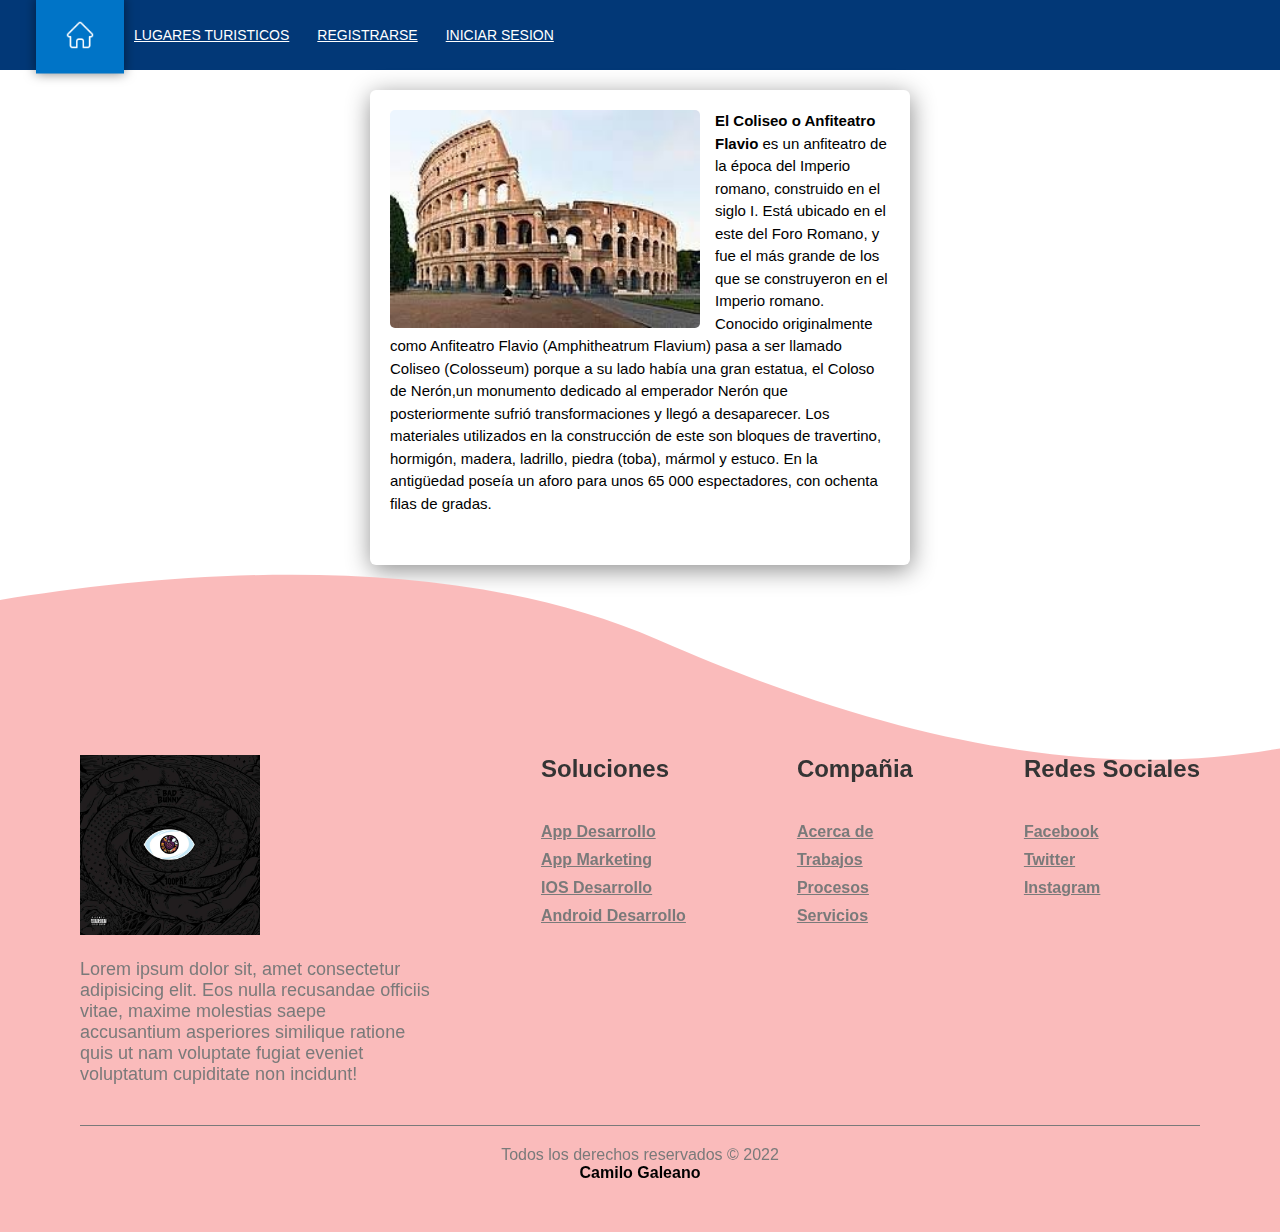
<file: Lugares/coliseo romano.html>
<!DOCTYPE html>
<html lang="en">

<head>
    <meta charset="UTF-8">
    <meta http-equiv="X-UA-Compatible" content="IE=edge">
    <meta name="viewport" content="width=device-width, initial-scale=1.0">
    <title>Coliseo Romano</title>
    <link rel="stylesheet" href="./Estilos de todo los lugares.css">
    <link rel="stylesheet" href="../estilos de la pagina.css">
    <link rel="shortcut icon" href="../imagenes/71LX9dm-rTL._SL1200_.jpg">
</head>

<body>
    <header>

        <div class="container_menu">
            <div class="menu">
                <nav>
                    <ul>
                        <li><a href="../index.html" id="selected"></a></li>
                        <li><a href="#">Lugares Turisticos</a>

                            <ul>
                                <li><a href="./Muralla china.html">La gran Muralla China</a></li>
                                <li><a href="./TORRE EIFFEL.html">Torre Eifel</a></li>
                                <li><a href="./coliseo romano.html">El Coliseo Romano</a></li>
                                <li><a href="./Piramide.html">Piramides De Egipto</a></li>
                                <li><a href="./Opera Sydney.html">Opera De Sydney</a></li>
                                <li><a href="./notre dame.html">Notre Dame</a></li>
                                <li><a href="./taj mahal.html">Taj Mahal</a></li>
                                <li><a href="./desierto de la tatacoa.html">Desierto De La Tatacoa</a></li>
                            </ul>

                        </li>
                        <li><a href="../register.html">Registrarse</a></li>
                        <li><a href="../login.html">Iniciar Sesion</a></li>

                    </ul>
                </nav>


            </div>

        </div>


    </header>
    <div class="torre">

        <img src="../imagenes/coliseo1.jpg" alt="">

        <p> <b>El Coliseo o Anfiteatro Flavio</b> es un anfiteatro de la
            época del
            Imperio romano, construido en el siglo I. Está ubicado en el este del Foro Romano, y fue el más grande de
            los que se construyeron en el Imperio romano. Conocido originalmente como Anfiteatro Flavio (Amphitheatrum
            Flavium) pasa a ser llamado Coliseo (Colosseum) porque a su lado había una gran estatua, el Coloso de
            Nerón,un monumento dedicado al emperador Nerón que posteriormente sufrió transformaciones y llegó a
            desaparecer.

            Los materiales utilizados en la construcción de este son bloques de travertino, hormigón, madera, ladrillo,
            piedra (toba), mármol y estuco. En la antigüedad poseía un aforo para unos 65 000 espectadores, con ochenta
            filas de gradas.
        </p>


    </div>



    <footer>

        <div class="container__footer">
            <div class="box__footer">
                <div class="logo">
                    <img src="../imagenes/71LX9dm-rTL._SL1200_.jpg" alt="">
                </div>
                <div class="terms">
                    <p>Lorem ipsum dolor sit, amet consectetur adipisicing elit. Eos nulla recusandae officiis vitae,
                        maxime molestias saepe accusantium asperiores similique ratione quis ut nam voluptate fugiat
                        eveniet voluptatum cupiditate non incidunt!</p>
                </div>
            </div>
            <div class="box__footer">
                <h2>Soluciones</h2>
                <a href="#">App Desarrollo</a>
                <a href="#">App Marketing</a>
                <a href="#">IOS Desarrollo</a>
                <a href="#">Android Desarrollo</a>

            </div>
            <div class="box__footer">
                <h2>Compañia</h2>
                <a href="#">Acerca de</a>
                <a href="#">Trabajos</a>
                <a href="#">Procesos</a>
                <a href="#">Servicios</a>
            </div>
            <div class="box__footer">
                <h2>Redes Sociales</h2>
                <a href="https://www.facebook.com/camilo.galeano.54390"><i
                        class="fa-brands fa-facebook"></i>Facebook</a>
                <a href="https://twitter.com/Camigm_420"><i class="fa-brands fa-twitter"></i>Twitter</a>
                <a href="https://www.instagram.com/camilo_galeano16/"><i
                        class="fa-brands fa-instagram"></i>Instagram</a>

            </div>

        </div>
        <div class="box__copyright">
            <hr>
            <p>Todos los derechos reservados © 2022 </p> <b>Camilo Galeano</b>



        </div>
    </footer>

</body>

</html>
</file>
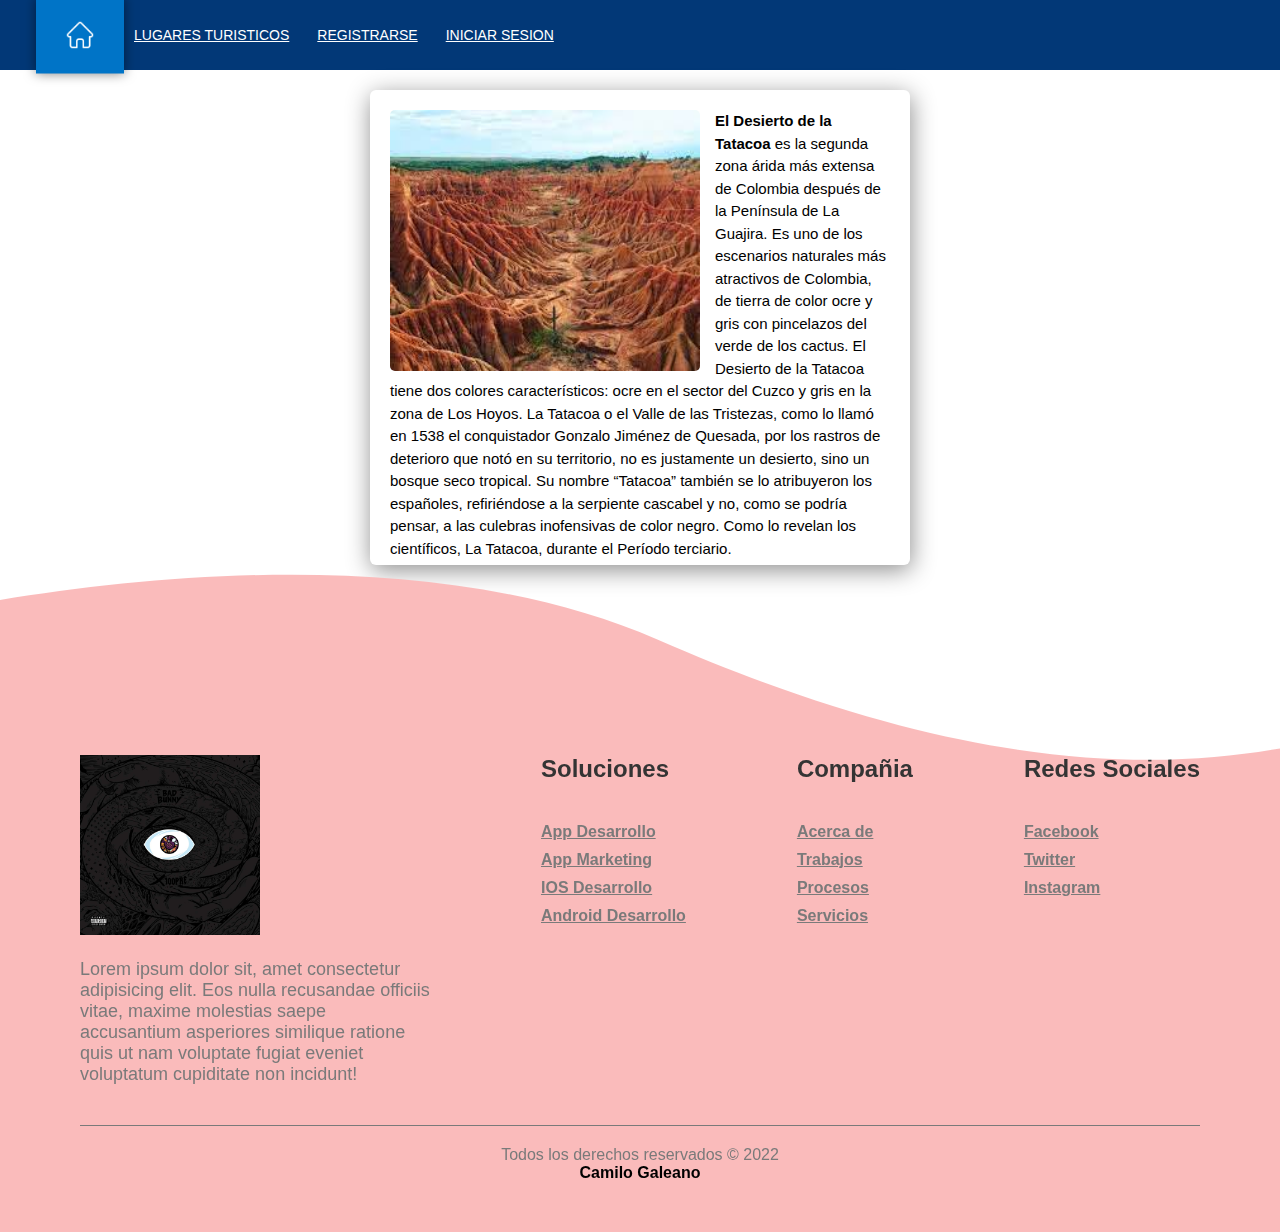
<file: Lugares/desierto de la tatacoa.html>
<!DOCTYPE html>
<html lang="en">

<head>
    <meta charset="UTF-8">
    <meta http-equiv="X-UA-Compatible" content="IE=edge">
    <meta name="viewport" content="width=device-width, initial-scale=1.0">
    <title>Desierto De La Tatacoa</title>
    <link rel="stylesheet" href="./Estilos de todo los lugares.css">
    <link rel="stylesheet" href="../estilos de la pagina.css">
    <link rel="shortcut icon" href="../imagenes/71LX9dm-rTL._SL1200_.jpg">
</head>

<body>
    <header>

        <div class="container_menu">
            <div class="menu">
                <nav>
                    <ul>
                        <li><a href="../index.html" id="selected"></a></li>
                        <li><a href="#">Lugares Turisticos</a>

                            <ul>
                                <li><a href="./Muralla china.html">La gran Muralla China</a></li>
                                <li><a href="./TORRE EIFFEL.html">Torre Eifel</a></li>
                                <li><a href="./coliseo romano.html">El Coliseo Romano</a></li>
                                <li><a href="./Piramide.html">Piramides De Egipto</a></li>
                                <li><a href="./Opera Sydney.html">Opera De Sydney</a></li>
                                <li><a href="./notre dame.html">Notre Dame</a></li>
                                <li><a href="./taj mahal.html">Taj Mahal</a></li>
                                <li><a href="./desierto de la tatacoa.html">Desierto De La Tatacoa</a></li>
                            </ul>

                        </li>
                        <li><a href="../register.html">Registrarse</a></li>
                        <li><a href="../login.html">Iniciar Sesion</a></li>

                    </ul>
                </nav>


            </div>

        </div>


    </header>
    <div class="torre">

        <img src="../imagenes/desierto1.jpg" alt="">

        <p> <b>El Desierto de la Tatacoa</b>  es la segunda zona árida más extensa de Colombia después de la Península de La
            Guajira. Es uno de los escenarios naturales más atractivos de Colombia, de tierra de color ocre y gris con
            pincelazos del verde de los cactus. El Desierto de la Tatacoa tiene dos colores característicos: ocre en el
            sector del Cuzco y gris en la zona de Los Hoyos.

            La Tatacoa o el Valle de las Tristezas, como lo llamó en 1538 el conquistador Gonzalo Jiménez de Quesada,
            por los rastros de deterioro que notó en su territorio, no es justamente un desierto, sino un bosque seco
            tropical. Su nombre “Tatacoa” también se lo atribuyeron los españoles, refiriéndose a la serpiente cascabel
            y no, como se podría pensar, a las culebras inofensivas de color negro. Como lo revelan los científicos, La
            Tatacoa, durante el Período terciario.
        </p>


    </div>



    <footer>

        <div class="container__footer">
            <div class="box__footer">
                <div class="logo">
                    <img src="../imagenes/71LX9dm-rTL._SL1200_.jpg" alt="">
                </div>
                <div class="terms">
                    <p>Lorem ipsum dolor sit, amet consectetur adipisicing elit. Eos nulla recusandae officiis vitae,
                        maxime molestias saepe accusantium asperiores similique ratione quis ut nam voluptate fugiat
                        eveniet voluptatum cupiditate non incidunt!</p>
                </div>
            </div>
            <div class="box__footer">
                <h2>Soluciones</h2>
                <a href="#">App Desarrollo</a>
                <a href="#">App Marketing</a>
                <a href="#">IOS Desarrollo</a>
                <a href="#">Android Desarrollo</a>

            </div>
            <div class="box__footer">
                <h2>Compañia</h2>
                <a href="#">Acerca de</a>
                <a href="#">Trabajos</a>
                <a href="#">Procesos</a>
                <a href="#">Servicios</a>
            </div>
            <div class="box__footer">
                <h2>Redes Sociales</h2>
                <a href="https://www.facebook.com/camilo.galeano.54390"><i
                        class="fa-brands fa-facebook"></i>Facebook</a>
                <a href="https://twitter.com/Camigm_420"><i class="fa-brands fa-twitter"></i>Twitter</a>
                <a href="https://www.instagram.com/camilo_galeano16/"><i
                        class="fa-brands fa-instagram"></i>Instagram</a>

            </div>

        </div>
        <div class="box__copyright">
            <hr>
            <p>Todos los derechos reservados © 2022 </p> <b>Camilo Galeano</b>



        </div>
    </footer>

</body>

</html>
</file>
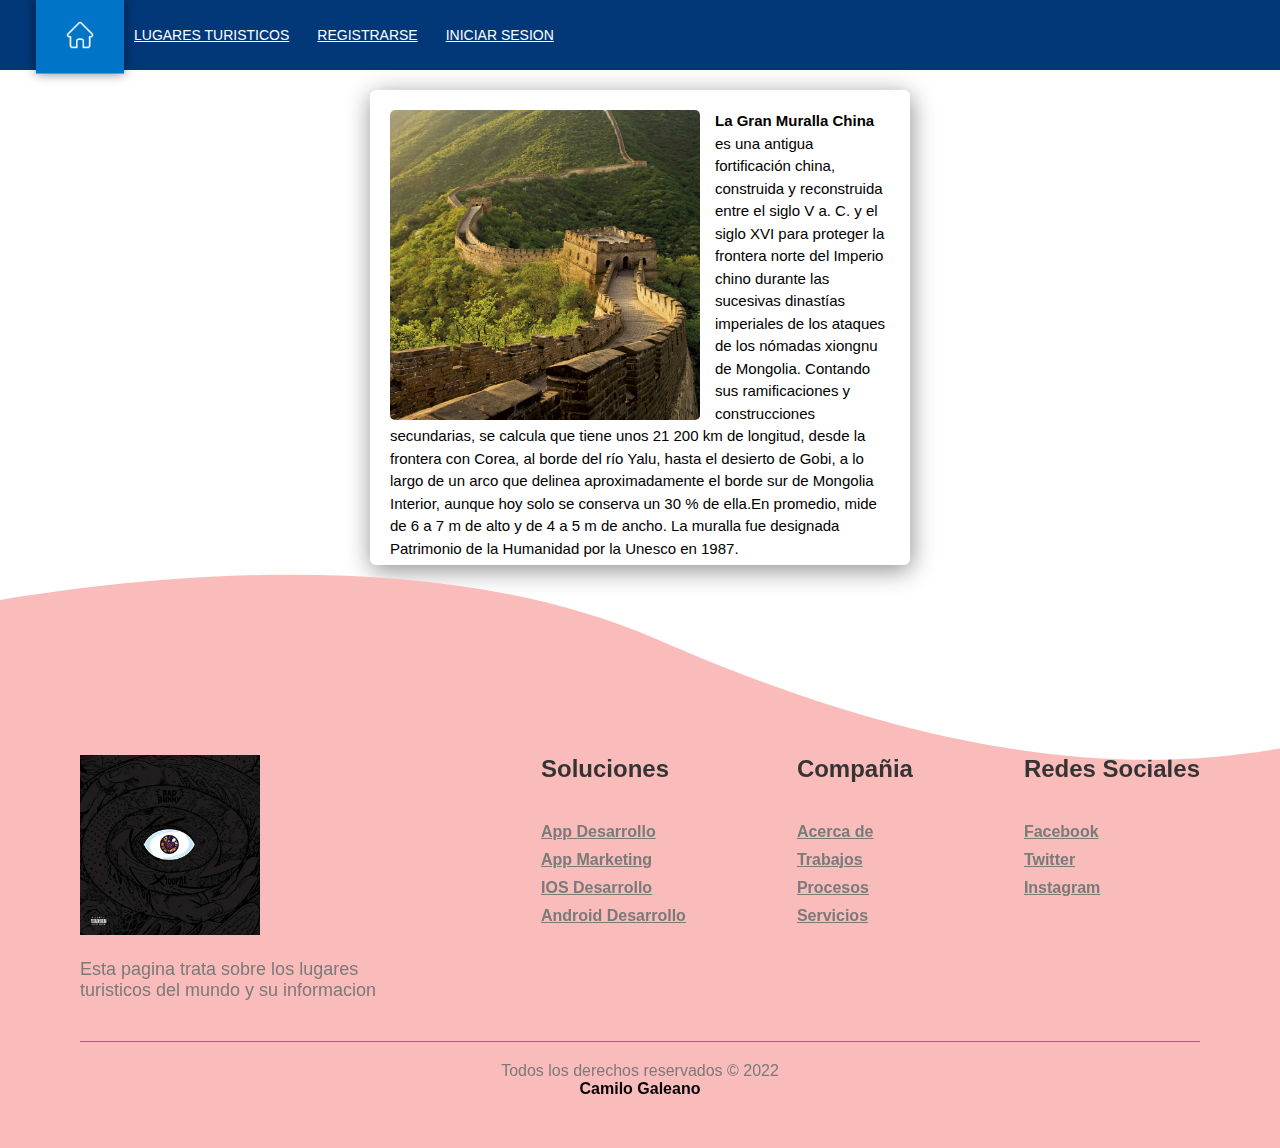
<file: Lugares/Muralla china.html>
<!DOCTYPE html>
<html lang="en">

<head>
    <meta charset="UTF-8">
    <meta http-equiv="X-UA-Compatible" content="IE=edge">
    <meta name="viewport" content="width=device-width, initial-scale=1.0">
    <title>La Muralla China</title>
    <link rel="stylesheet" href="./Estilos de todo los lugares.css">
    <link rel="stylesheet" href="../estilos de la pagina.css">
    <link rel="shortcut icon" href="../imagenes/71LX9dm-rTL._SL1200_.jpg">
</head>

<body>
    <header>

        <div class="container_menu">
            <div class="menu">
                <nav>
                    <ul>
                        <li><a href="../index.html" id="selected"></a></li>
                        <li><a href="#">Lugares Turisticos</a>

                            <ul>
                                <li><a href="./Muralla china.html">La gran Muralla China</a></li>
                                <li><a href="./TORRE EIFFEL.html">Torre Eifel</a></li>
                                <li><a href="./coliseo romano.html">El Coliseo Romano</a></li>
                                <li><a href="./Piramide.html">Piramides De Egipto</a></li>
                                <li><a href="./Opera Sydney.html">Opera De Sydney</a></li>
                                <li><a href="./notre dame.html">Notre Dame</a></li>
                                <li><a href="./taj mahal.html">Taj Mahal</a></li>
                                <li><a href="./desierto de la tatacoa.html">Desierto De La Tatacoa</a></li>
                            </ul>

                        </li>
                        <li><a href="../register.html">Registrarse</a></li>
                        <li><a href="../login.html">Iniciar Sesion</a></li>

                    </ul>
                </nav>


            </div>

        </div>


    </header>
    <div class="torre">

        <img class="muralla" src="../imagenes/muralla-china1.jpg" alt="">

        <p> <b>La Gran Muralla China</b> es una antigua fortificación china, construida y reconstruida entre el siglo V
            a. C.
            y el siglo XVI para proteger la frontera norte del Imperio chino durante las sucesivas dinastías imperiales
            de los ataques de los nómadas xiongnu de Mongolia.
            Contando sus ramificaciones y construcciones secundarias, se calcula que tiene unos 21 200 km de longitud,
            desde la frontera con Corea, al borde del río Yalu, hasta el desierto de Gobi, a lo largo de un arco que
            delinea aproximadamente el borde sur de Mongolia Interior, aunque hoy solo se conserva un 30 % de ella.En
            promedio, mide de 6 a 7 m de alto y de 4 a 5 m de ancho.
            La muralla fue designada Patrimonio de la Humanidad por la Unesco en 1987.
        </p>


    </div>



    <footer>

        <div class="container__footer">
            <div class="box__footer">
                <div class="logo">
                    <img src="../imagenes/71LX9dm-rTL._SL1200_.jpg" alt="">
                </div>
                <div class="terms">
                    <p>Esta pagina trata sobre los lugares turisticos del mundo y su informacion</p>
                </div>
            </div>
            <div class="box__footer">
                <h2>Soluciones</h2>
                <a href="#">App Desarrollo</a>
                <a href="#">App Marketing</a>
                <a href="#">IOS Desarrollo</a>
                <a href="#">Android Desarrollo</a>

            </div>
            <div class="box__footer">
                <h2>Compañia</h2>
                <a href="#">Acerca de</a>
                <a href="#">Trabajos</a>
                <a href="#">Procesos</a>
                <a href="#">Servicios</a>
            </div>
            <div class="box__footer">
                <h2>Redes Sociales</h2>
                <a href="https://www.facebook.com/camilo.galeano.54390"><i
                        class="fa-brands fa-facebook"></i>Facebook</a>
                <a href="https://twitter.com/Camigm_420"><i class="fa-brands fa-twitter"></i>Twitter</a>
                <a href="https://www.instagram.com/camilo_galeano16/"><i
                        class="fa-brands fa-instagram"></i>Instagram</a>

            </div>

        </div>
        <div class="box__copyright">
            <hr>
            <p>Todos los derechos reservados © 2022 </p> <b>Camilo Galeano</b>



        </div>
    </footer>

</body>

</html>
</file>
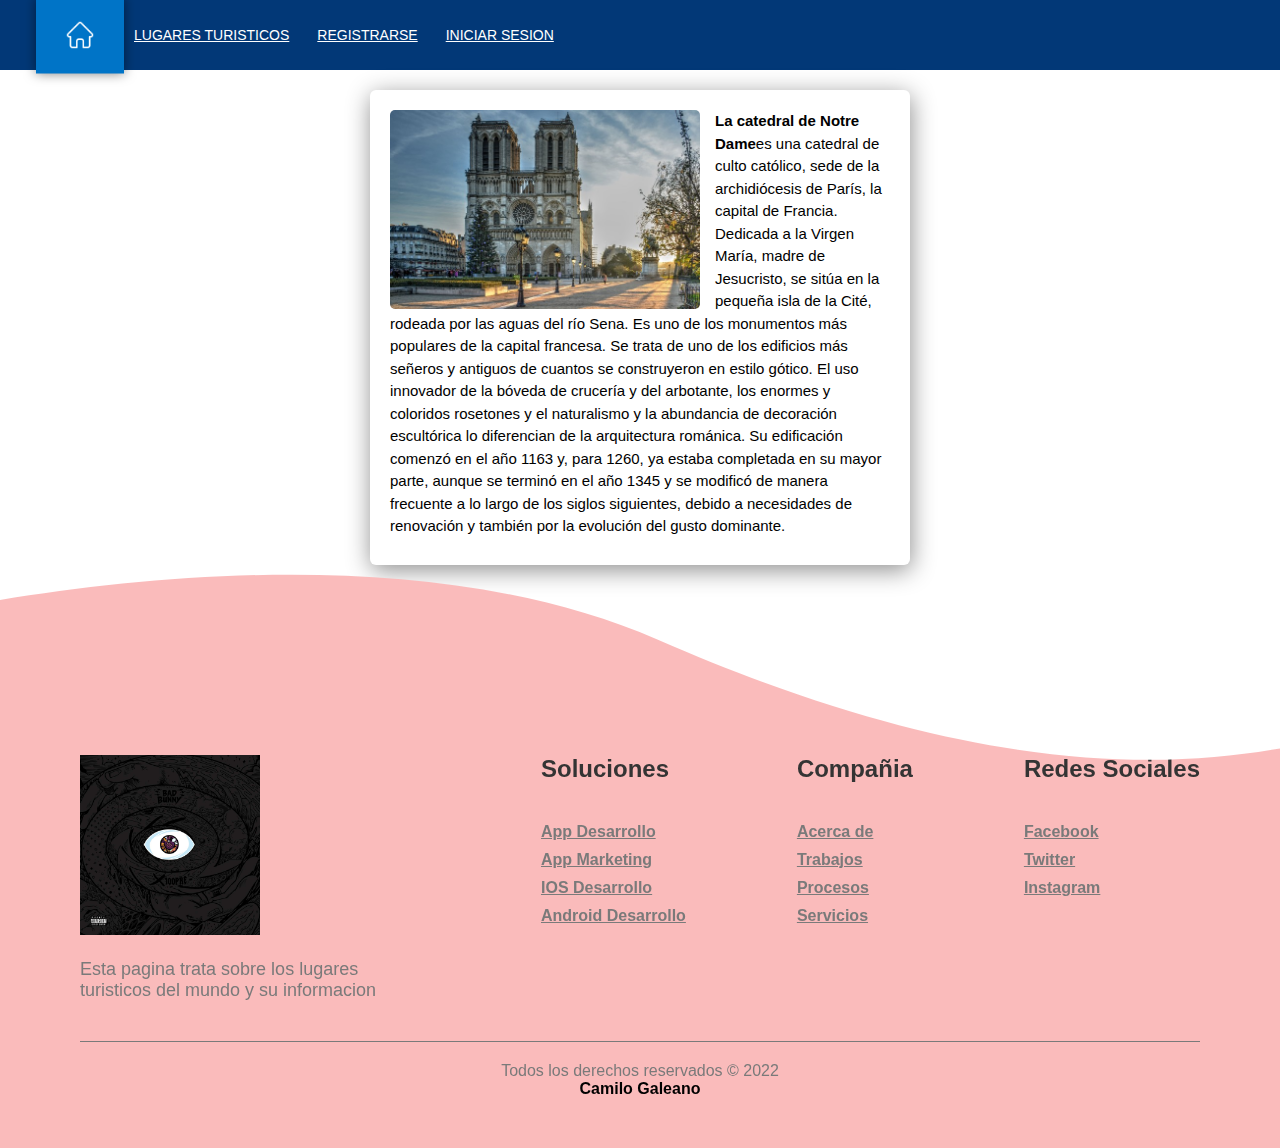
<file: Lugares/notre dame.html>
<!DOCTYPE html>
<html lang="en">

<head>
    <meta charset="UTF-8">
    <meta http-equiv="X-UA-Compatible" content="IE=edge">
    <meta name="viewport" content="width=device-width, initial-scale=1.0">
    <title>Notre Dame</title>
    <link rel="stylesheet" href="./Estilos de todo los lugares.css">
    <link rel="stylesheet" href="../estilos de la pagina.css">
    <link rel="shortcut icon" href="../imagenes/71LX9dm-rTL._SL1200_.jpg">
</head>

<body>
    <header>

        <div class="container_menu">
            <div class="menu">
                <nav>
                    <ul>
                        <li><a href="../index.html" id="selected"></a></li>
                        <li><a href="#">Lugares Turisticos</a>

                            <ul>
                                <li><a href="./Muralla china.html">La gran Muralla China</a></li>
                                <li><a href="./TORRE EIFFEL.html">Torre Eifel</a></li>
                                <li><a href="./coliseo romano.html">El Coliseo Romano</a></li>
                                <li><a href="./Piramide.html">Piramides De Egipto</a></li>
                                <li><a href="./Opera Sydney.html">Opera De Sydney</a></li>
                                <li><a href="./notre dame.html">Notre Dame</a></li>
                                <li><a href="./taj mahal.html">Taj Mahal</a></li>
                                <li><a href="./desierto de la tatacoa.html">Desierto De La Tatacoa</a></li>
                            </ul>

                        </li>
                        <li><a href="../register.html">Registrarse</a></li>
                        <li><a href="../login.html">Iniciar Sesion</a></li>

                    </ul>
                </nav>


            </div>

        </div>


    </header>
    <div class="torre">

        <img src="../imagenes/Notre dame1.jpg" alt="">

        <p> <b>La catedral de Notre Dame</b>es una
            catedral de culto católico, sede de la archidiócesis de París, la capital de Francia. Dedicada a la Virgen
            María, madre de Jesucristo, se sitúa en la pequeña isla de la Cité, rodeada por las aguas del río Sena. Es
            uno de los monumentos más populares de la capital francesa.

            Se trata de uno de los edificios más señeros y antiguos de cuantos se construyeron en estilo gótico. El uso
            innovador de la bóveda de crucería y del arbotante, los enormes y coloridos rosetones y el naturalismo y la
            abundancia de decoración escultórica lo diferencian de la arquitectura románica.

            Su edificación comenzó en el año 1163 y, para 1260, ya estaba completada en su mayor parte, aunque se
            terminó en el año 1345 y se modificó de manera frecuente a lo largo de los siglos siguientes, debido a
            necesidades de renovación y también por la evolución del gusto dominante.
        </p>


    </div>



    <footer>

        <div class="container__footer">
            <div class="box__footer">
                <div class="logo">
                    <img src="../imagenes/71LX9dm-rTL._SL1200_.jpg" alt="">
                </div>
                <div class="terms">
                    <p>Esta pagina trata sobre los lugares turisticos del mundo y su informacion</p>
                </div>
            </div>
            <div class="box__footer">
                <h2>Soluciones</h2>
                <a href="#">App Desarrollo</a>
                <a href="#">App Marketing</a>
                <a href="#">IOS Desarrollo</a>
                <a href="#">Android Desarrollo</a>

            </div>
            <div class="box__footer">
                <h2>Compañia</h2>
                <a href="#">Acerca de</a>
                <a href="#">Trabajos</a>
                <a href="#">Procesos</a>
                <a href="#">Servicios</a>
            </div>
            <div class="box__footer">
                <h2>Redes Sociales</h2>
                <a href="https://www.facebook.com/camilo.galeano.54390"><i
                        class="fa-brands fa-facebook"></i>Facebook</a>
                <a href="https://twitter.com/Camigm_420"><i class="fa-brands fa-twitter"></i>Twitter</a>
                <a href="https://www.instagram.com/camilo_galeano16/"><i
                        class="fa-brands fa-instagram"></i>Instagram</a>

            </div>

        </div>
        <div class="box__copyright">
            <hr>
            <p>Todos los derechos reservados © 2022 </p> <b>Camilo Galeano</b>



        </div>
    </footer>

</body>

</html>
</file>
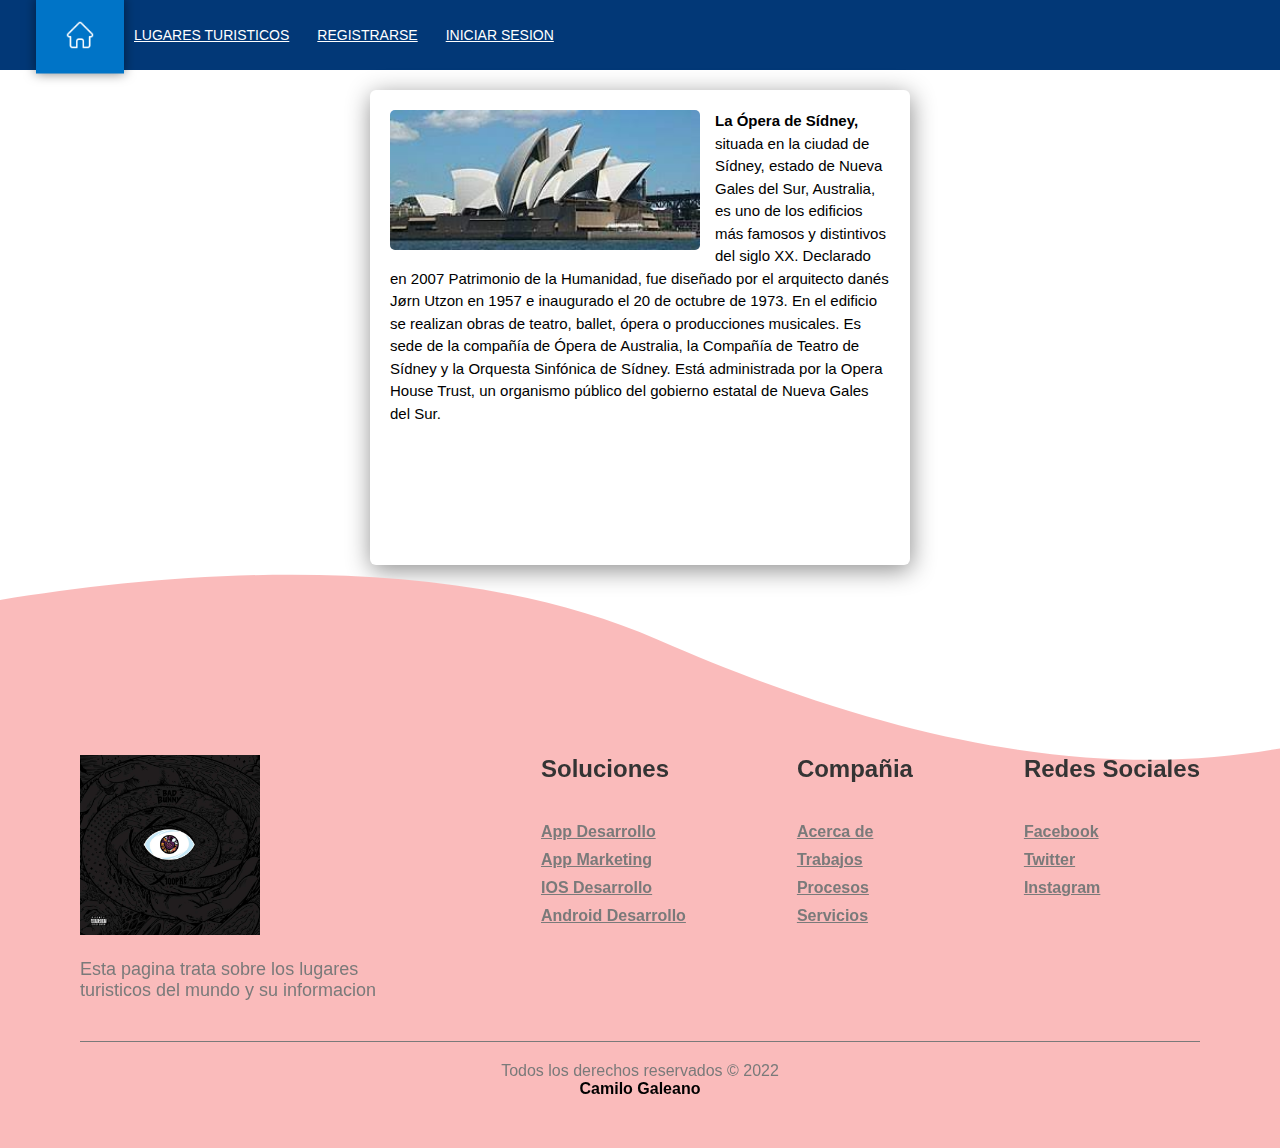
<file: Lugares/Opera Sydney.html>
<!DOCTYPE html> 
<html lang="en">

    <head>
        <meta charset="UTF-8">
        <meta http-equiv="X-UA-Compatible" content="IE=edge">
        <meta name="viewport" content="width=device-width, initial-scale=1.0">
        <title>Opera De Sydney</title>
        <link rel="stylesheet" href="./Estilos de todo los lugares.css">
        <link rel="stylesheet" href="../estilos de la pagina.css">
        <link rel="shortcut icon" href="../imagenes/71LX9dm-rTL._SL1200_.jpg">
    </head>
    
    <body>
        <header>
    
            <div class="container_menu">
                <div class="menu">
                    <nav>
                        <ul>
                            <li><a href="../index.html" id="selected"></a></li>
                            <li><a href="#">Lugares Turisticos</a>
    
                                <ul>
                                    <li><a href="./Muralla china.html">La gran Muralla China</a></li>
                                    <li><a href="./TORRE EIFFEL.html">Torre Eifel</a></li>
                                    <li><a href="./coliseo romano.html">El Coliseo Romano</a></li>
                                    <li><a href="./Piramide.html">Piramides De Egipto</a></li>
                                    <li><a href="./Opera Sydney.html">Opera De Sydney</a></li>
                                    <li><a href="./notre dame.html">Notre Dame</a></li>
                                    <li><a href="./taj mahal.html">Taj Mahal</a></li>
                                    <li><a href="./desierto de la tatacoa.html">Desierto De La Tatacoa</a></li>
                                </ul>
    
                            </li>
                            <li><a href="../register.html">Registrarse</a></li>
                            <li><a href="../login.html">Iniciar Sesion</a></li>
    
                        </ul>
                    </nav>
    
    
                </div>
    
            </div>
    
    
        </header>
        <div class="torre">
    
            <img src="../imagenes/opera1.jpg" alt="">
    
            <p> <b>La Ópera de Sídney,</b> situada en la ciudad de Sídney, estado de Nueva Gales del Sur, Australia, es uno
                de los edificios más famosos y distintivos del siglo XX. Declarado en 2007 Patrimonio de la Humanidad, fue
                diseñado por el arquitecto danés Jørn Utzon en 1957 e inaugurado el 20 de octubre de 1973.
                
                En el edificio se realizan obras de teatro, ballet, ópera o producciones musicales. Es sede de la compañía
                de Ópera de Australia, la Compañía de Teatro de Sídney y la Orquesta Sinfónica de Sídney. Está administrada
                por la Opera House Trust, un organismo público del gobierno estatal de Nueva Gales del Sur.
            </p>
    
    
        </div>
    
    
    
        <footer>
    
            <div class="container__footer">
                <div class="box__footer">
                    <div class="logo">
                        <img src="../imagenes/71LX9dm-rTL._SL1200_.jpg" alt="">
                    </div>
                    <div class="terms">
                        <p>Esta pagina trata sobre los lugares turisticos del mundo y su informacion</p>
                    </div>
                </div>
                <div class="box__footer">
                    <h2>Soluciones</h2>
                    <a href="#">App Desarrollo</a>
                    <a href="#">App Marketing</a>
                    <a href="#">IOS Desarrollo</a>
                    <a href="#">Android Desarrollo</a>
    
                </div>
                <div class="box__footer">
                    <h2>Compañia</h2>
                    <a href="#">Acerca de</a>
                    <a href="#">Trabajos</a>
                    <a href="#">Procesos</a>
                    <a href="#">Servicios</a>
                </div>
                <div class="box__footer">
                    <h2>Redes Sociales</h2>
                    <a href="https://www.facebook.com/camilo.galeano.54390"><i
                            class="fa-brands fa-facebook"></i>Facebook</a>
                    <a href="https://twitter.com/Camigm_420"><i class="fa-brands fa-twitter"></i>Twitter</a>
                    <a href="https://www.instagram.com/camilo_galeano16/"><i
                            class="fa-brands fa-instagram"></i>Instagram</a>
    
                </div>
    
            </div>
            <div class="box__copyright">
                <hr>
                <p>Todos los derechos reservados © 2022 </p> <b>Camilo Galeano</b>
    
    
    
            </div>
        </footer>
    
    </body>

</html>
</file>
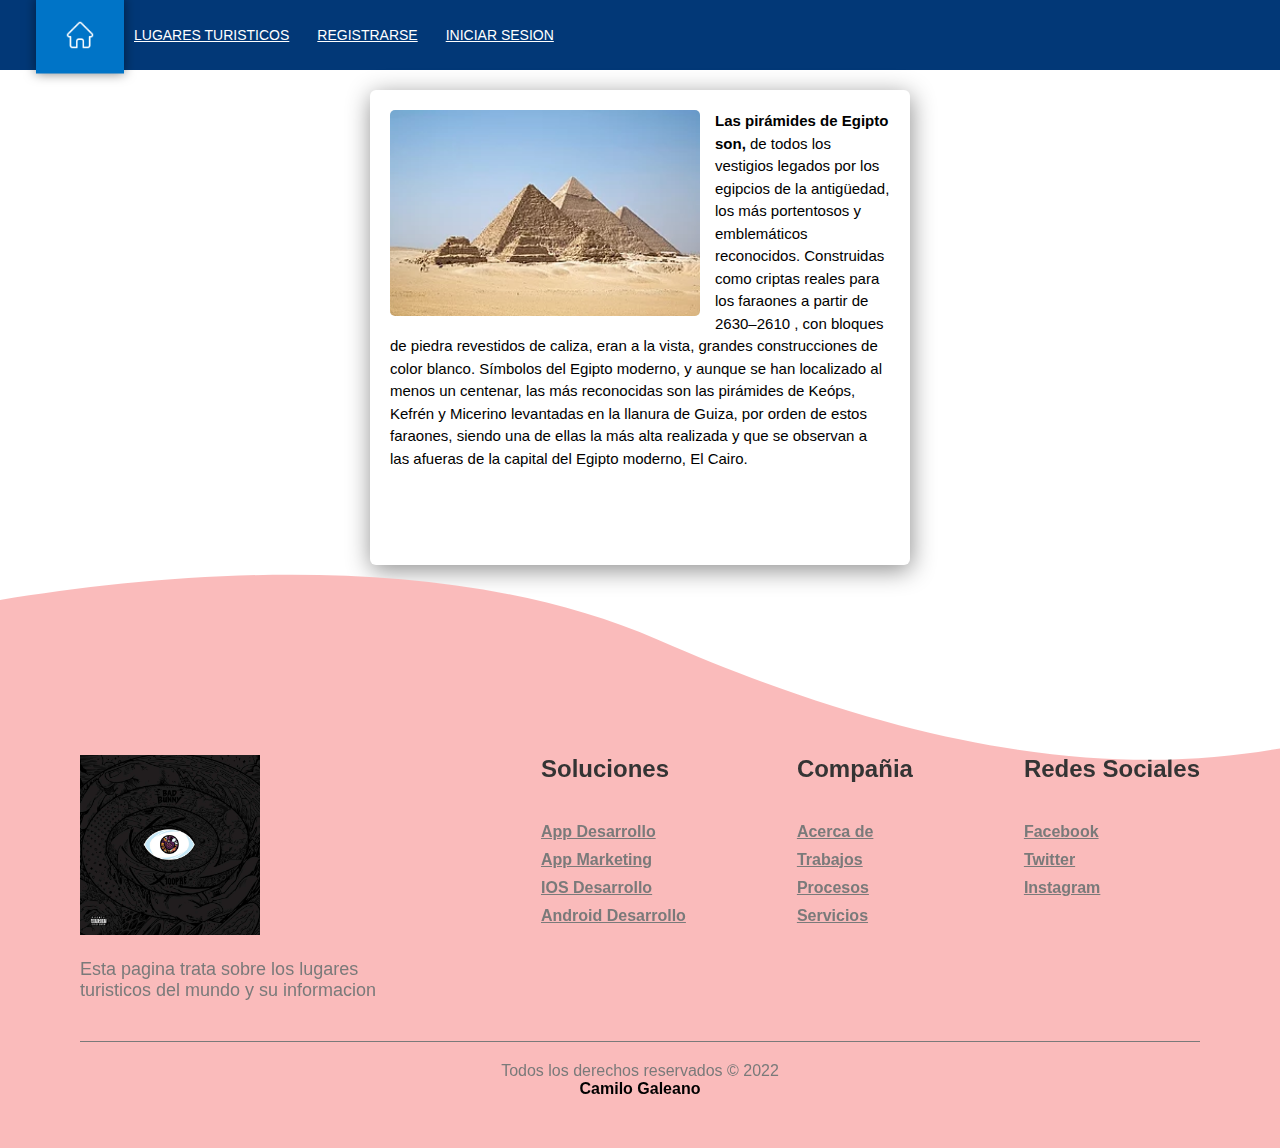
<file: Lugares/Piramide.html>
<!DOCTYPE html> 
<html lang="en">

    <head>
        <meta charset="UTF-8">
        <meta http-equiv="X-UA-Compatible" content="IE=edge">
        <meta name="viewport" content="width=device-width, initial-scale=1.0">
        <title>Piramides De Egipto</title>
        <link rel="stylesheet" href="./Estilos de todo los lugares.css">
        <link rel="stylesheet" href="../estilos de la pagina.css">
        <link rel="shortcut icon" href="../imagenes/71LX9dm-rTL._SL1200_.jpg">
    </head>
    
    <body>
        <header>
    
            <div class="container_menu">
                <div class="menu">
                    <nav>
                        <ul>
                            <li><a href="../index.html" id="selected"></a></li>
                            <li><a href="#">Lugares Turisticos</a>
    
                                <ul>
                                    <li><a href="./Muralla china.html">La gran Muralla China</a></li>
                                    <li><a href="./TORRE EIFFEL.html">Torre Eifel</a></li>
                                    <li><a href="./coliseo romano.html">El Coliseo Romano</a></li>
                                    <li><a href="./Piramide.html">Piramides De Egipto</a></li>
                                    <li><a href="./Opera Sydney.html">Opera De Sydney</a></li>
                                    <li><a href="./notre dame.html">Notre Dame</a></li>
                                    <li><a href="./taj mahal.html">Taj Mahal</a></li>
                                    <li><a href="./desierto de la tatacoa.html">Desierto De La Tatacoa</a></li>
                                </ul>
    
                            </li>
                            <li><a href="../register.html">Registrarse</a></li>
                            <li><a href="../login.html">Iniciar Sesion</a></li>
    
                        </ul>
                    </nav>
    
    
                </div>
    
            </div>
    
    
        </header>
        <div class="torre">
    
            <img src="../imagenes/piramide1.webp" alt="">
    
            <p><b>Las pirámides de Egipto son,</b> de todos los vestigios legados por los egipcios de la antigüedad, los más
                portentosos y emblemáticos reconocidos. Construidas como criptas reales para los faraones a partir de
                2630–2610 , con bloques de piedra revestidos de caliza, eran a la vista, grandes construcciones de
                color blanco.
                
                Símbolos del Egipto moderno, y aunque se han localizado al menos un centenar, las más reconocidas son las
                pirámides de Keóps, Kefrén y Micerino levantadas en la llanura de Guiza, por orden de estos faraones, siendo
                una de ellas la más alta realizada y que se observan a las afueras de la capital del Egipto moderno, El
                Cairo.
            </p>
    
    
        </div>
    
    
    
        <footer>
    
            <div class="container__footer">
                <div class="box__footer">
                    <div class="logo">
                        <img src="../imagenes/71LX9dm-rTL._SL1200_.jpg" alt="">
                    </div>
                    <div class="terms">
                        <p>Esta pagina trata sobre los lugares turisticos del mundo y su informacion</p>
                    </div>
                </div>
                <div class="box__footer">
                    <h2>Soluciones</h2>
                    <a href="#">App Desarrollo</a>
                    <a href="#">App Marketing</a>
                    <a href="#">IOS Desarrollo</a>
                    <a href="#">Android Desarrollo</a>
    
                </div>
                <div class="box__footer">
                    <h2>Compañia</h2>
                    <a href="#">Acerca de</a>
                    <a href="#">Trabajos</a>
                    <a href="#">Procesos</a>
                    <a href="#">Servicios</a>
                </div>
                <div class="box__footer">
                    <h2>Redes Sociales</h2>
                    <a href="https://www.facebook.com/camilo.galeano.54390"><i
                            class="fa-brands fa-facebook"></i>Facebook</a>
                    <a href="https://twitter.com/Camigm_420"><i class="fa-brands fa-twitter"></i>Twitter</a>
                    <a href="https://www.instagram.com/camilo_galeano16/"><i
                            class="fa-brands fa-instagram"></i>Instagram</a>
    
                </div>
    
            </div>
            <div class="box__copyright">
                <hr>
                <p>Todos los derechos reservados © 2022 </p> <b>Camilo Galeano</b>
    
    
    
            </div>
        </footer>
    
    </body>
</html>
</file>
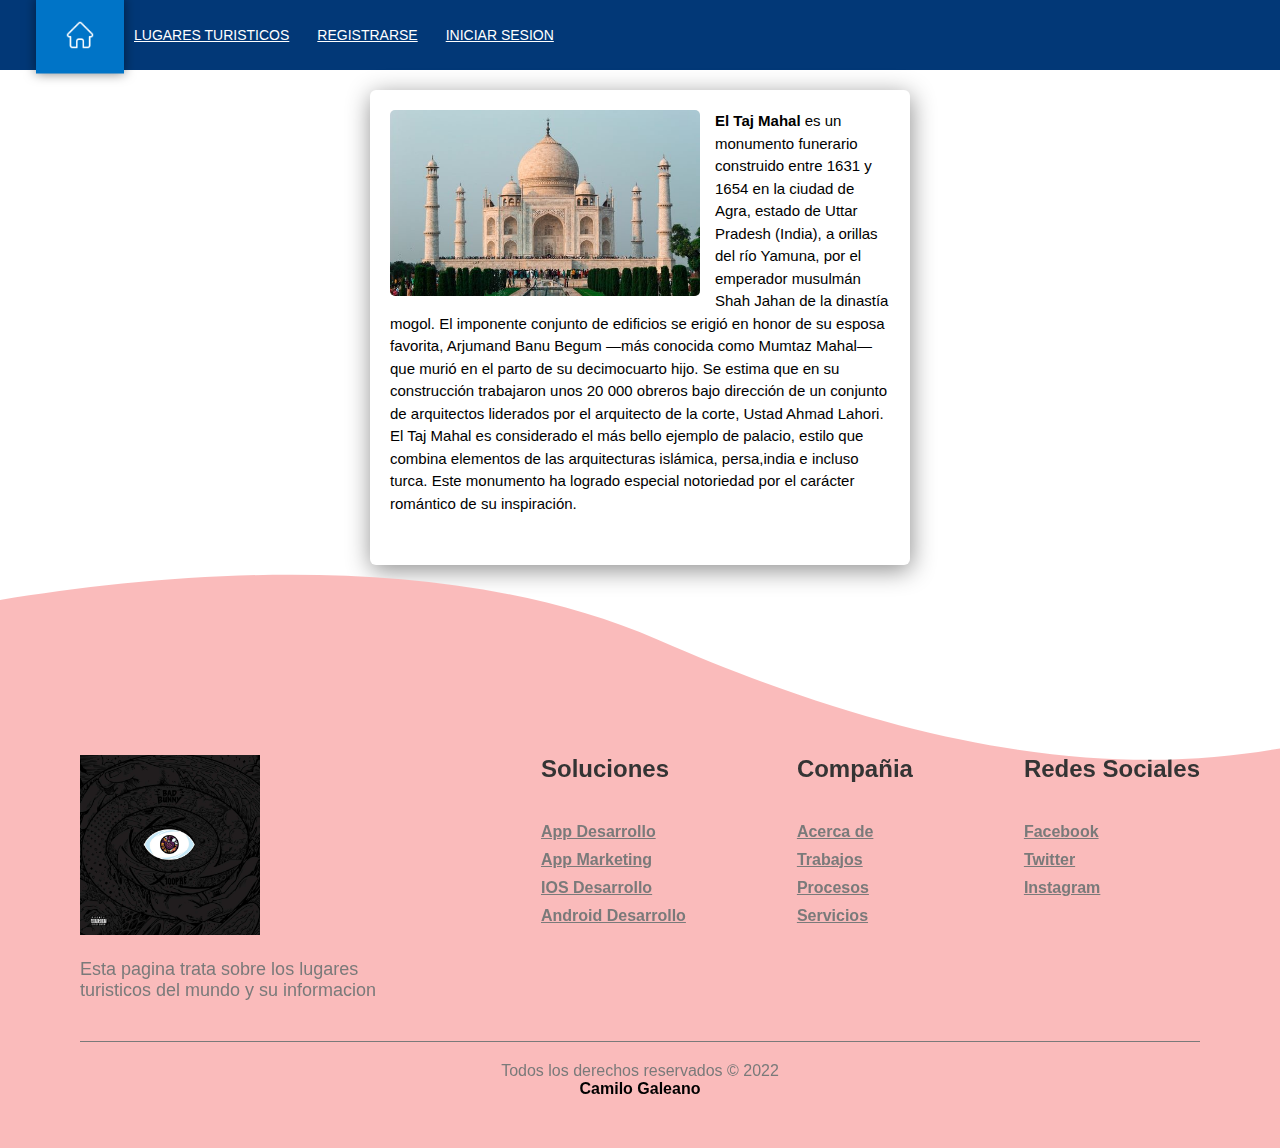
<file: Lugares/taj mahal.html>
<!DOCTYPE html>
<html lang="en">

<head>
    <meta charset="UTF-8">
    <meta http-equiv="X-UA-Compatible" content="IE=edge">
    <meta name="viewport" content="width=device-width, initial-scale=1.0">
    <title>Taj Mahal</title>
    <link rel="stylesheet" href="./Estilos de todo los lugares.css">
    <link rel="stylesheet" href="../estilos de la pagina.css">
    <link rel="shortcut icon" href="../imagenes/71LX9dm-rTL._SL1200_.jpg">
</head>

<body>
    <header>

        <div class="container_menu">
            <div class="menu">
                <nav>
                    <ul>
                        <li><a href="../index.html" id="selected"></a></li>
                        <li><a href="#">Lugares Turisticos</a>

                            <ul>
                                <li><a href="./Muralla china.html">La gran Muralla China</a></li>
                                <li><a href="./TORRE EIFFEL.html">Torre Eifel</a></li>
                                <li><a href="./coliseo romano.html">El Coliseo Romano</a></li>
                                <li><a href="./Piramide.html">Piramides De Egipto</a></li>
                                <li><a href="./Opera Sydney.html">Opera De Sydney</a></li>
                                <li><a href="./notre dame.html">Notre Dame</a></li>
                                <li><a href="./taj mahal.html">Taj Mahal</a></li>
                                <li><a href="./desierto de la tatacoa.html">Desierto De La Tatacoa</a></li>
                            </ul>

                        </li>
                        <li><a href="../register.html">Registrarse</a></li>
                        <li><a href="../login.html">Iniciar Sesion</a></li>

                    </ul>
                </nav>


            </div>

        </div>


    </header>
    <div class="torre">

        <img src="../imagenes/taj mahal1.jpg" alt="">

        <p> <b> El Taj Mahal</b>
            es un monumento funerario construido entre 1631 y 1654 en la ciudad de Agra, estado de Uttar Pradesh
            (India), a orillas del río Yamuna, por el emperador musulmán Shah Jahan de la dinastía mogol. El imponente
            conjunto de edificios se erigió en honor de su esposa favorita, Arjumand Banu Begum —más conocida como
            Mumtaz Mahal— que murió en el parto de su decimocuarto hijo. Se estima que en su construcción trabajaron
            unos 20 000 obreros bajo dirección de un conjunto de arquitectos liderados por el arquitecto de la corte,
            Ustad Ahmad Lahori.

            El Taj Mahal es considerado el más bello ejemplo de palacio, estilo que combina elementos de las
            arquitecturas islámica, persa,india e incluso turca. Este monumento ha logrado especial notoriedad
            por el carácter romántico de su inspiración.
        </p>


    </div>



    <footer>

        <div class="container__footer">
            <div class="box__footer">
                <div class="logo">
                    <img src="../imagenes/71LX9dm-rTL._SL1200_.jpg" alt="">
                </div>
                <div class="terms">
                    <p>Esta pagina trata sobre los lugares turisticos del mundo y su informacion</p>
                </div>
            </div>
            <div class="box__footer">
                <h2>Soluciones</h2>
                <a href="#">App Desarrollo</a>
                <a href="#">App Marketing</a>
                <a href="#">IOS Desarrollo</a>
                <a href="#">Android Desarrollo</a>

            </div>
            <div class="box__footer">
                <h2>Compañia</h2>
                <a href="#">Acerca de</a>
                <a href="#">Trabajos</a>
                <a href="#">Procesos</a>
                <a href="#">Servicios</a>
            </div>
            <div class="box__footer">
                <h2>Redes Sociales</h2>
                <a href="https://www.facebook.com/camilo.galeano.54390"><i
                        class="fa-brands fa-facebook"></i>Facebook</a>
                <a href="https://twitter.com/Camigm_420"><i class="fa-brands fa-twitter"></i>Twitter</a>
                <a href="https://www.instagram.com/camilo_galeano16/"><i
                        class="fa-brands fa-instagram"></i>Instagram</a>

            </div>

        </div>
        <div class="box__copyright">
            <hr>
            <p>Todos los derechos reservados © 2022 </p> <b>Camilo Galeano</b>



        </div>
    </footer>

</body>

</html>
</file>
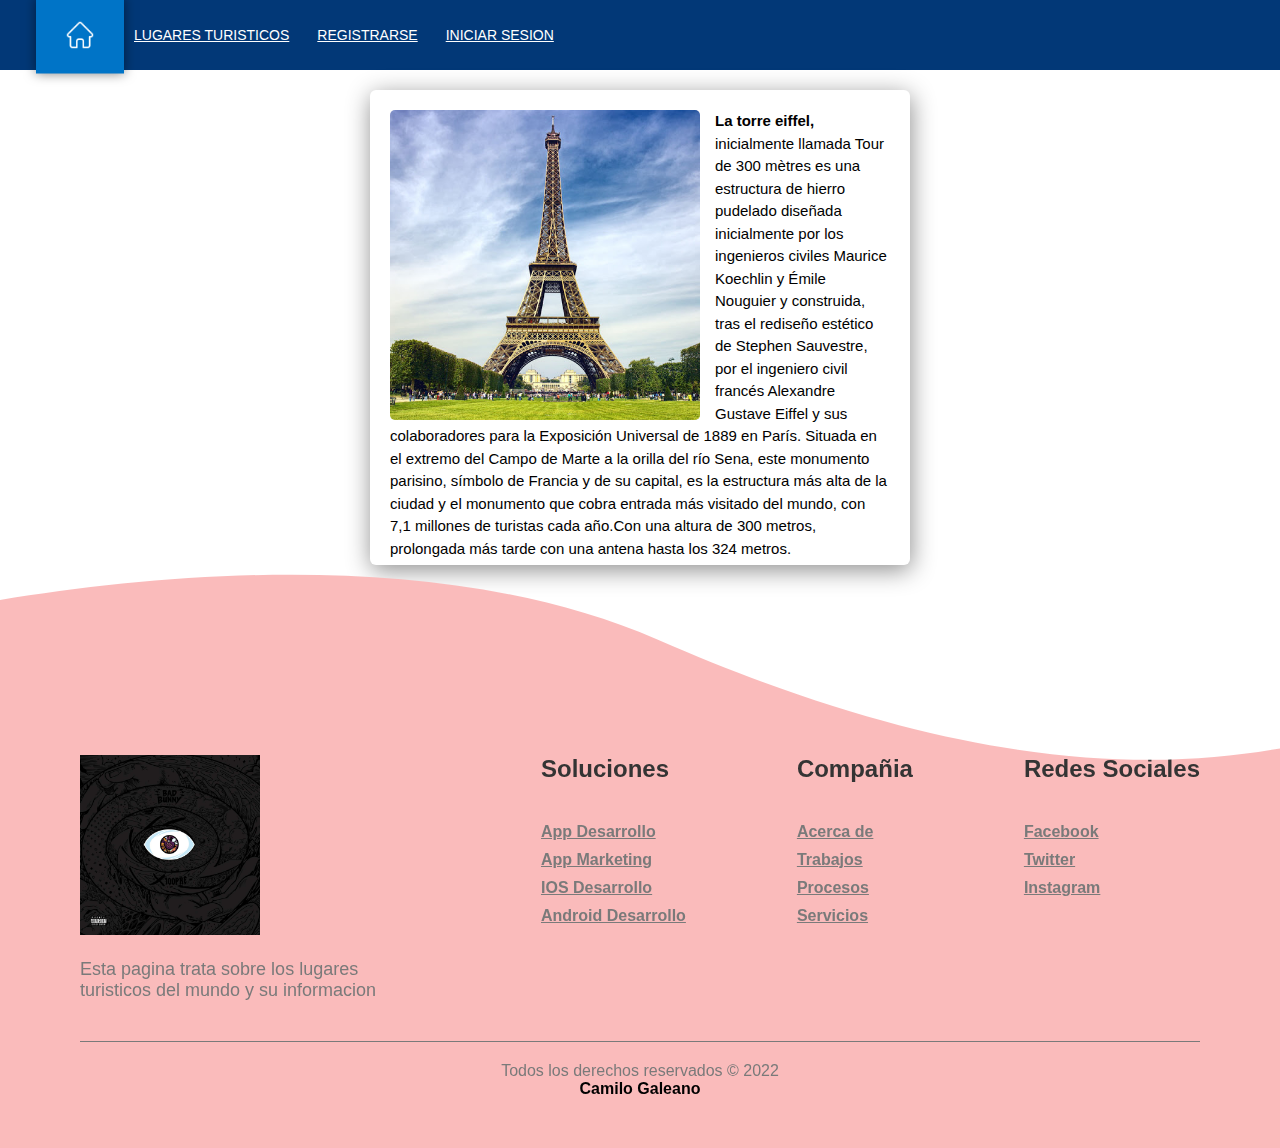
<file: Lugares/TORRE EIFFEL.html>
<!DOCTYPE html>
<html lang="en">

<head>
    <meta charset="UTF-8">
    <meta http-equiv="X-UA-Compatible" content="IE=edge">
    <meta name="viewport" content="width=device-width, initial-scale=1.0">
    <title>Torre Eiffel</title>
    <link rel="stylesheet" href="./Estilos de todo los lugares.css">
    <link rel="stylesheet" href="../estilos de la pagina.css">
    <link rel="shortcut icon" href="../imagenes/71LX9dm-rTL._SL1200_.jpg">
</head>

<body>
    <header>

        <div class="container_menu">
            <div class="menu">
                <nav>
                    <ul>
                        <li><a href="../index.html" id="selected"></a></li>
                        <li><a href="#">Lugares Turisticos</a>

                            <ul>
                                <li><a href="./Muralla china.html">La gran Muralla China</a></li>
                                <li><a href="./TORRE EIFFEL.html">Torre Eifel</a></li>
                                <li><a href="./coliseo romano.html">El Coliseo Romano</a></li>
                                <li><a href="./Piramide.html">Piramides De Egipto</a></li>
                                <li><a href="./Opera Sydney.html">Opera De Sydney</a></li>
                                <li><a href="./notre dame.html">Notre Dame</a></li>
                                <li><a href="./taj mahal.html">Taj Mahal</a></li>
                                <li><a href="./desierto de la tatacoa.html">Desierto De La Tatacoa</a></li>
                            </ul>

                        </li>
                        <li><a href="../register.html">Registrarse</a></li>
                        <li><a href="../login.html">Iniciar Sesion</a></li>

                    </ul>
                </nav>


            </div>

        </div>


    </header>
    <div class="torre">

        <img src="../imagenes/Torre1.jpg" alt="">

        <p> <b>
                La torre eiffel,
            </b> inicialmente llamada Tour de 300 mètres
            es una estructura de hierro pudelado diseñada inicialmente por los ingenieros civiles Maurice Koechlin y
            Émile Nouguier y construida, tras el rediseño estético de Stephen Sauvestre, por el ingeniero civil francés
            Alexandre Gustave Eiffel y sus colaboradores para la Exposición Universal de 1889 en París.
            Situada en el extremo del Campo de Marte a la orilla del río Sena, este monumento parisino, símbolo de
            Francia y de su capital, es la estructura más alta de la ciudad y el monumento que cobra entrada más
            visitado del mundo, con 7,1 millones de turistas cada año.Con una altura de 300 metros, prolongada más
            tarde con una antena hasta los 324 metros.
        </p>


    </div>



    <footer>

        <div class="container__footer">
            <div class="box__footer">
                <div class="logo">
                    <img src="../imagenes/71LX9dm-rTL._SL1200_.jpg" alt="">
                </div>
                <div class="terms">
                    <p>Esta pagina trata sobre los lugares turisticos del mundo y su informacion</p>
                </div>
            </div>
            <div class="box__footer">
                <h2>Soluciones</h2>
                <a href="#">App Desarrollo</a>
                <a href="#">App Marketing</a>
                <a href="#">IOS Desarrollo</a>
                <a href="#">Android Desarrollo</a>

            </div>
            <div class="box__footer">
                <h2>Compañia</h2>
                <a href="#">Acerca de</a>
                <a href="#">Trabajos</a>
                <a href="#">Procesos</a>
                <a href="#">Servicios</a>
            </div>
            <div class="box__footer">
                <h2>Redes Sociales</h2>
                <a href="https://www.facebook.com/camilo.galeano.54390"><i
                        class="fa-brands fa-facebook"></i>Facebook</a>
                <a href="https://twitter.com/Camigm_420"><i class="fa-brands fa-twitter"></i>Twitter</a>
                <a href="https://www.instagram.com/camilo_galeano16/"><i
                        class="fa-brands fa-instagram"></i>Instagram</a>

            </div>

        </div>
        <div class="box__copyright">
            <hr>
            <p>Todos los derechos reservados © 2022 </p> <b>Camilo Galeano</b>



        </div>
    </footer>

</body>

</html>
</file>
<file: Lugares/Estilos de todo los lugares.css>
* {
    margin: 0;
    padding: 0;
    box-sizing: border-box;
    scroll-behavior: smooth;
    font-family: 'bebas', -apple-system, BlinkMacSystemFont, 'Segoe UI', Roboto, Oxygen, Ubuntu, Cantarell, 'Open Sans', 'Helvetica Neue', sans-serif;

}

.container_menu{
    width: 100%;
    height: 70px;
    background: #023877;
    padding: 0px 40px;
}
.menu{

    max-width: 1200px;
    margin: auto;
    height: 100%;

}
nav{
    height: 100%;
}
nav > ul{
    height: 100%;
    display: flex;

}

nav  ul  li{

    height: 100%;
    list-style: none;
    position: relative;
}

nav > ul > li:first-child > a{
    background-image: url(../imagenes/casa.png);
    background-size: 24px;
    background-repeat: no-repeat;
    background-position: center center;
    padding: 20px 40px;

}
nav > ul > li:first-child:hover > a{
    background-image: url(../imagenes/casa.png);
    background-size: 24px;
    background-repeat: no-repeat;
    background-position: center center;
    
}

nav > ul > li > a{
    width: 100%;
    height: 100%;
    display: flex;
    align-items: center;
    padding: 14px;
    text-transform: uppercase;
    font-size: 14px;
    color: #fff;
    transition: all 300ms ease;
}
nav > ul > li > a:hover{
transform: scale(1.1);
background: #0074c7;
box-shadow: 0px 0px 10px 0px;

}
#selected{
    transform: scale(1.1);
    background-color: #0074c7;
    box-shadow: 0px 0px 10px 0px rgba(0, 0, 0,.5);
}

/*SUBMENU*/

nav ul li ul{
    width: 200px;
    display: flex;
    flex-direction: column;
    background: #fff;
    position: absolute;
    top: 90px;
    left: -5px;
    padding: 14px 0px;
    visibility: hidden;
    opacity: 0;
    box-shadow: 0px 0px 10px 0px rgba(0, 0, 0,.5);
    z-index: 10;
    transition: all 300ms ease;
}

nav ul li:hover ul{

    visibility: visible;
    opacity: 1;
    top: 70px ;
}
nav ul li ul::before{
content: ¨´;
width: 0;
height: 0;
border-left: 12px solid transparent;
border-right: 12px solid transparent;
border-bottom: 12px solid #fff;
position: absolute;
top: -12px;
left: 20px;

}
nav ul li ul li a{
display: block;
color: #0099e9;
padding: 6px;
padding-left: 14px;
margin-top: 10px;
font-size: 14px;
text-transform: uppercase;
transition: all 300ms ease;
}

nav ul li ul li a:hover{
background: #0074c7;
color: #fff;
transform: scale(1.1);
padding-left: 30px;
font-size: 14px;
box-shadow: 0px 0px 10px 0px rgba(0, 0, 0,.5);
}

footer{
    width: 100%;
    padding: 50px 0px;
    *background-image: url(../imagenes/background-footer.svg);
    *background-size: cover;
    background-color: rgb(250, 187, 187);
    -webkit-mask-image: url(../imagenes/background-footer.svg);
    mask-image: url(../imagenes/background-footer.svg);
}
.container__footer{
    display: flex;
    flex-wrap: wrap;
    justify-content: space-between;
    max-width: 1200px;
    margin: auto;
    margin-top: 100px;
}

.box__footer{
    display: flex;
    flex-direction: column;
    padding: 40px;
}

.box__footer .logo img{
    width: 180px;
}

.box__footer .terms{
    max-width: 350px;
    margin-top: 20px;
    font-weight: 500;
    color: #7a7a7a;
    font-size: 18px;
}

.box__footer h2{
    margin-bottom: 30px;
    color: #343434;
    font-weight: 700;
}

.box__footer a{
    margin-top: 10px;
    color: #7a7a7a;
    font-weight: 600;
}

.box__footer a:hover{
    opacity: 0.8;
}

.box__footer a .fab{
    font-size: 20px;
}

.box__copyright{
    max-width: 1200px;
    margin: auto;
    text-align: center;
    padding: 0px 40px;
}

.box__copyright p{
    margin-top: 20px;
    color: #7a7a7a;
}

.box__copyright hr{
    border: none;
    height: 1px;
    background-color: #7a7a7a;
}


.torre{

width: 540px;
height: 475px;
padding: 20px 20px;
font-size: 15px;
line-height: 1.5;
background: #fff;
box-shadow: 1px 5px 25px rgba(0, 0, 0,.45);
border-radius: 6px;
margin: auto;
margin-top: 20px;

 }

 .torre img{
width: 310px;
border-radius: 5px;
float: left;
margin-right: 15px;
text-align: justify;

 }
 .torre p{
     width: 500px;
     height: 460px;
 }

 .muralla{
 width: 310px;
 height: 310px;

 }


.opera{
    width: 310px;
 height: 310px;
}
</file>
<file: estilos de la pagina.css>
* {
    margin: 0;
    padding: 0;
    box-sizing: border-box;
    font-family: 'bebas', -apple-system, BlinkMacSystemFont, 'Segoe UI', Roboto, Oxygen, Ubuntu, Cantarell, 'Open Sans', 'Helvetica Neue', sans-serif;
    scroll-behavior: smooth;
    
}

body {
    min-height: 100vh;
    overflow-x: hidden;
    background: #ffffff;
}


.container_menu{
    width: 100%;
    height: 70px;
    background: #023877;
    padding: 0px 40px;
}
.menu{

    max-width: 1200px;
    margin: auto;
    height: 100%;

}
nav{
    height: 100%;
}
nav > ul{
    height: 100%;
    display: flex;

}

nav  ul  li{

    height: 100%;
    list-style: none;
    position: relative;
}

nav > ul > li:first-child > a{
    background-image: url(./imagenes/casa.png);
    background-size: 24px;
    background-repeat: no-repeat;
    background-position: center center;
    padding: 20px 40px;

}
nav > ul > li:first-child:hover > a{
    background-image: url(./imagenes/casa.png);
    background-size: 24px;
    background-repeat: no-repeat;
    background-position: center center;
    
}

nav > ul > li > a{
    width: 100%;
    height: 100%;
    display: flex;
    align-items: center;
    padding: 14px;
    text-transform: uppercase;
    font-size: 14px;
    color: #fff;
    transition: all 300ms ease;
}
nav > ul > li > a:hover{
transform: scale(1.1);
background: #0074c7;
box-shadow: 0px 0px 10px 0px;

}
#selected{
    transform: scale(1.1);
    background-color: #0074c7;
    box-shadow: 0px 0px 10px 0px rgba(0, 0, 0,.5);
}

/*SUBMENU*/

nav ul li ul{
    width: 200px;
    display: flex;
    flex-direction: column;
    background: #fff;
    position: absolute;
    top: 90px;
    left: -5px;
    padding: 14px 0px;
    visibility: hidden;
    opacity: 0;
    box-shadow: 0px 0px 10px 0px rgba(0, 0, 0,.5);
    z-index: 10;
    transition: all 300ms ease;
}

nav ul li:hover ul{

    visibility: visible;
    opacity: 1;
    top: 70px ;
}
nav ul li ul::before{
content: ¨´;
width: 0;
height: 0;
border-left: 12px solid transparent;
border-right: 12px solid transparent;
border-bottom: 12px solid #fff;
position: absolute;
top: -12px;
left: 20px;

}
nav ul li ul li a{
display: block;
color: #0099e9;
padding: 6px;
padding-left: 14px;
margin-top: 10px;
font-size: 14px;
text-transform: uppercase;
transition: all 300ms ease;
}

nav ul li ul li a:hover{
background: #0074c7;
color: #fff;
transform: scale(1.1);
padding-left: 30px;
font-size: 14px;
box-shadow: 0px 0px 10px 0px rgba(0, 0, 0,.5);
}

/*GALERIA*/

.portafolio{
    background: #f2f2f2;
    }
    
    .galeria-port{
    display: flex;
    justify-content: space-evenly;
    flex-wrap: wrap;
    }
    .imagen-port{
    width: 24%;
    margin-bottom: 10px;
    height: 200px;
    padding: 5px;
    position: relative;
    cursor: pointer;
    box-shadow: 0 0 6px 0 rgba(0, 0, 0, .5);
    
    }
    .imagen-port > img{
    width: 100%;
    height: 100%;
    object-fit: cover;
    display: block;
    
    }
    
    .titulo{
 text-align: center;
 text-transform: uppercase;

    }
   




footer{
    width: 100%;
    padding: 50px 0px;
    *background-image: url(./imagenes/background-footer.svg);
    *background-size: cover;
    background-color: rgb(250, 187, 187);
    -webkit-mask-image: url(./imagenes/background-footer.svg);
    mask-image: url(./imagenes/background-footer.svg);
}
.container__footer{
    display: flex;
    flex-wrap: wrap;
    justify-content: space-between;
    max-width: 1200px;
    margin: auto;
    margin-top: 100px;
}

.box__footer{
    display: flex;
    flex-direction: column;
    padding: 40px;
}

.box__footer .logo img{
    width: 180px;
}

.box__footer .terms{
    max-width: 350px;
    margin-top: 20px;
    font-weight: 500;
    color: #7a7a7a;
    font-size: 18px;
}

.box__footer h2{
    margin-bottom: 30px;
    color: #343434;
    font-weight: 700;
}

.box__footer a{
    margin-top: 10px;
    color: #7a7a7a;
    font-weight: 600;
}

.box__footer a:hover{
    opacity: 0.8;
}

.box__footer a .fab{
    font-size: 20px;
}

.box__copyright{
    max-width: 1200px;
    margin: auto;
    text-align: center;
    padding: 0px 40px;
}

.box__copyright p{
    margin-top: 20px;
    color: #7a7a7a;
}

.box__copyright hr{
    border: none;
    height: 1px;
    background-color: #7a7a7a;
}
</file>
